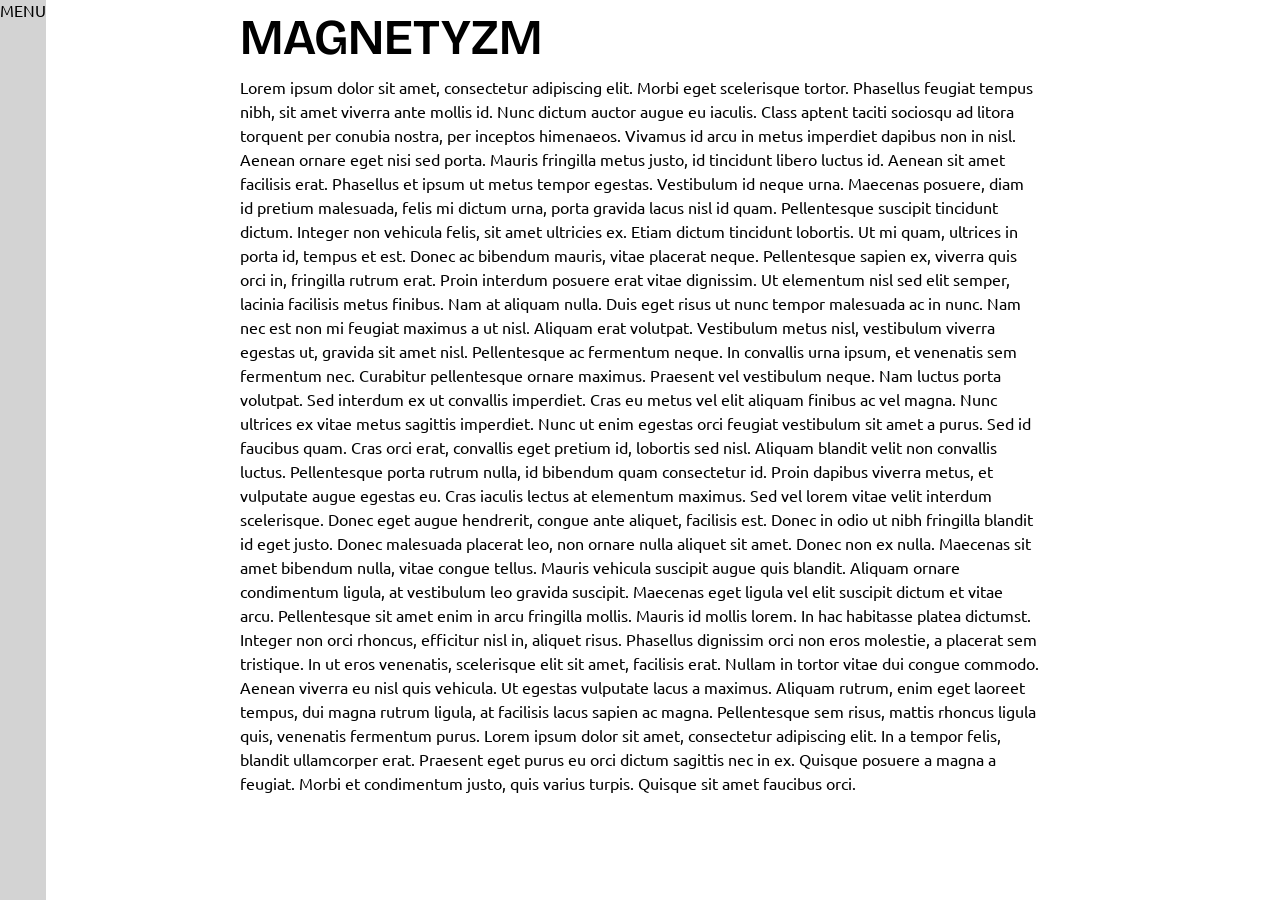
<file: index.html>
<!DOCTYPE html>
<html lang="en">
<head>
	<meta charset="UTF-8">
	<meta name="viewport" content="width=device-width, initial-scale=1">
	<link rel="stylesheet" href="interfejs.css">
	<script src="interfejs.js" defer></script>

	<!-- Google Fonts -->
	<link rel="preconnect" href="https://fonts.googleapis.com">
	<link rel="preconnect" href="https://fonts.gstatic.com" crossorigin>
	<!-- "Bricolage Grotesque" font-family -->
	<link href="https://fonts.googleapis.com/css2?family=Bricolage+Grotesque:opsz,wght@12..96,200..800&display=swap" rel="stylesheet">
	<!-- "Ubuntu" font-family -->
	<link href="https://fonts.googleapis.com/css2?family=Ubuntu:ital,wght@0,300;0,400;0,500;0,700;1,300;1,400;1,500;1,700&display=swap" rel="stylesheet">

</head>
<body>
<div class="content-wrapper">
	<header class="heading">
		Magnetyzm
	</header>
	<p>
		Lorem ipsum dolor sit amet, consectetur adipiscing elit. Morbi eget scelerisque tortor. Phasellus feugiat tempus nibh, sit amet viverra ante mollis id. Nunc dictum auctor augue eu iaculis. Class aptent taciti sociosqu ad litora torquent per conubia nostra, per inceptos himenaeos. Vivamus id arcu in metus imperdiet dapibus non in nisl. Aenean ornare eget nisi sed porta. Mauris fringilla metus justo, id tincidunt libero luctus id. Aenean sit amet facilisis erat. Phasellus et ipsum ut metus tempor egestas. Vestibulum id neque urna. Maecenas posuere, diam id pretium malesuada, felis mi dictum urna, porta gravida lacus nisl id quam. Pellentesque suscipit tincidunt dictum. Integer non vehicula felis, sit amet ultricies ex. Etiam dictum tincidunt lobortis. Ut mi quam, ultrices in porta id, tempus et est.

		Donec ac bibendum mauris, vitae placerat neque. Pellentesque sapien ex, viverra quis orci in, fringilla rutrum erat. Proin interdum posuere erat vitae dignissim. Ut elementum nisl sed elit semper, lacinia facilisis metus finibus. Nam at aliquam nulla. Duis eget risus ut nunc tempor malesuada ac in nunc. Nam nec est non mi feugiat maximus a ut nisl. Aliquam erat volutpat. Vestibulum metus nisl, vestibulum viverra egestas ut, gravida sit amet nisl. Pellentesque ac fermentum neque. In convallis urna ipsum, et venenatis sem fermentum nec. Curabitur pellentesque ornare maximus. Praesent vel vestibulum neque. Nam luctus porta volutpat. Sed interdum ex ut convallis imperdiet. Cras eu metus vel elit aliquam finibus ac vel magna.

		Nunc ultrices ex vitae metus sagittis imperdiet. Nunc ut enim egestas orci feugiat vestibulum sit amet a purus. Sed id faucibus quam. Cras orci erat, convallis eget pretium id, lobortis sed nisl. Aliquam blandit velit non convallis luctus. Pellentesque porta rutrum nulla, id bibendum quam consectetur id. Proin dapibus viverra metus, et vulputate augue egestas eu. Cras iaculis lectus at elementum maximus. Sed vel lorem vitae velit interdum scelerisque. Donec eget augue hendrerit, congue ante aliquet, facilisis est.

		Donec in odio ut nibh fringilla blandit id eget justo. Donec malesuada placerat leo, non ornare nulla aliquet sit amet. Donec non ex nulla. Maecenas sit amet bibendum nulla, vitae congue tellus. Mauris vehicula suscipit augue quis blandit. Aliquam ornare condimentum ligula, at vestibulum leo gravida suscipit. Maecenas eget ligula vel elit suscipit dictum et vitae arcu. Pellentesque sit amet enim in arcu fringilla mollis. Mauris id mollis lorem.

		In hac habitasse platea dictumst. Integer non orci rhoncus, efficitur nisl in, aliquet risus. Phasellus dignissim orci non eros molestie, a placerat sem tristique. In ut eros venenatis, scelerisque elit sit amet, facilisis erat. Nullam in tortor vitae dui congue commodo. Aenean viverra eu nisl quis vehicula. Ut egestas vulputate lacus a maximus. Aliquam rutrum, enim eget laoreet tempus, dui magna rutrum ligula, at facilisis lacus sapien ac magna. Pellentesque sem risus, mattis rhoncus ligula quis, venenatis fermentum purus. Lorem ipsum dolor sit amet, consectetur adipiscing elit. In a tempor felis, blandit ullamcorper erat. Praesent eget purus eu orci dictum sagittis nec in ex. Quisque posuere a magna a feugiat. Morbi et condimentum justo, quis varius turpis. Quisque sit amet faucibus orci.
	</p>
</div>
<div class="sidebar-wrapper">
	<span>MENU</span>
</div>
</body>
</html>
</file>
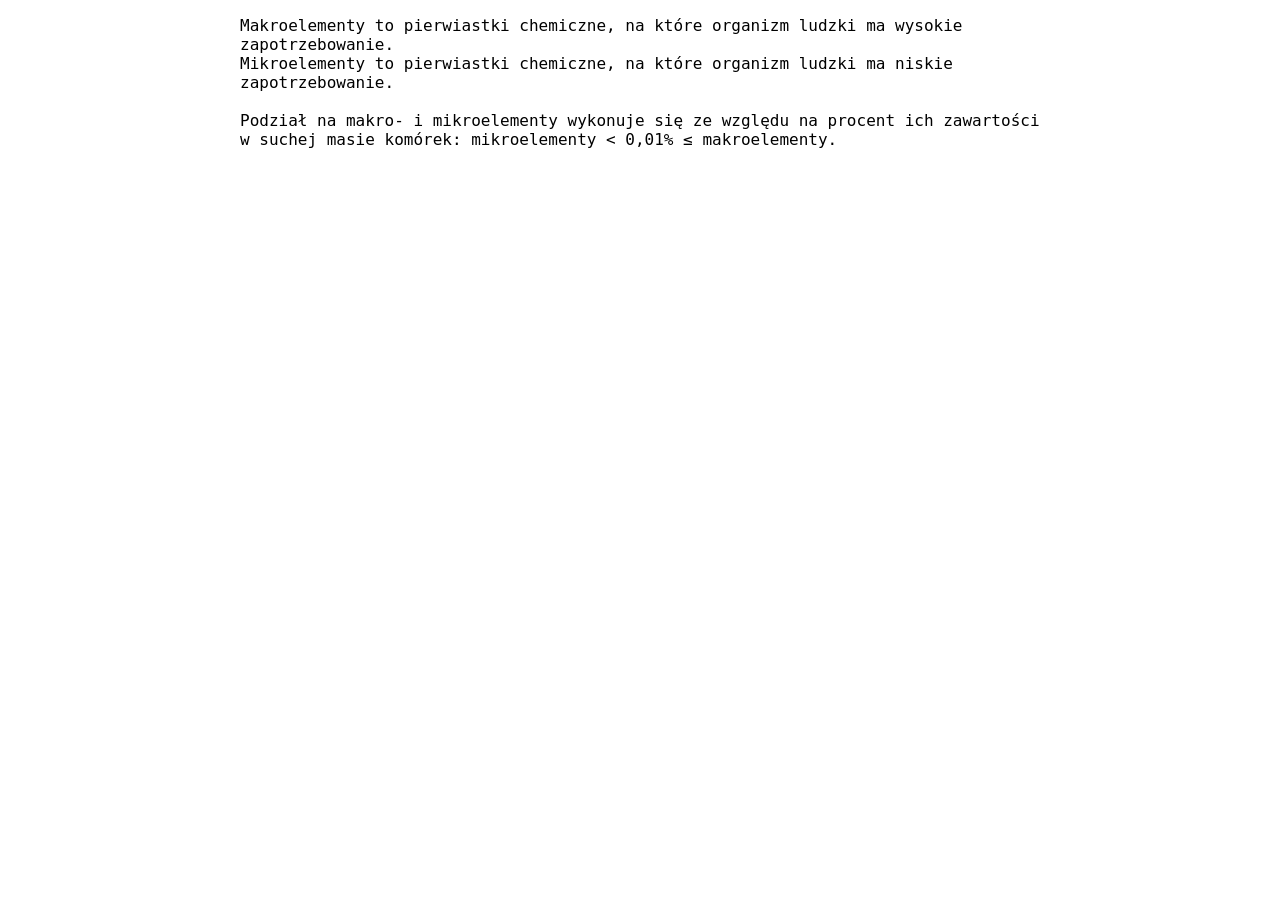
<file: paragraph-testing.html>
<!DOCTYPE html>
<html lang="pl">
<head>
    <meta charset="UTF-8">
    <title>XYZ</title>

    <style>
        p {
            font-size: 16px;
            font-family: "Sans Serif Collection", monospace;
        }
        .text {width: 800px; margin: 0 auto;}
    </style>
</head>
<body>
<div class="text">
    <p>
        Makroelementy to pierwiastki chemiczne, na które organizm ludzki ma wysokie zapotrzebowanie. <br>
        Mikroelementy to pierwiastki chemiczne, na które organizm ludzki ma niskie zapotrzebowanie. <br>
        <br>
        Podział na makro- i mikroelementy wykonuje się ze względu na procent ich zawartości w suchej masie komórek: mikroelementy &lt; 0,01% &le; makroelementy.
</div>
</body>
</html>
</file>
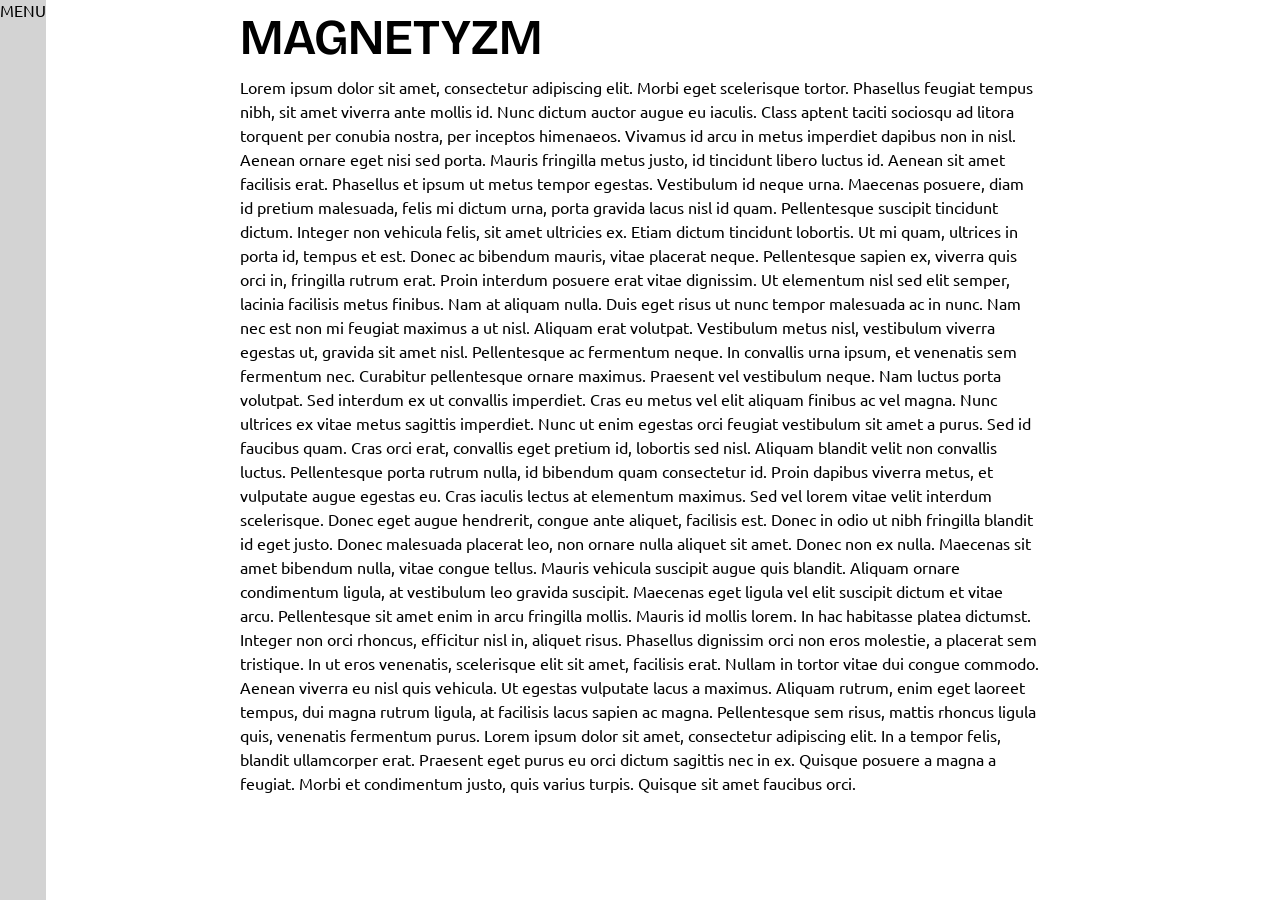
<file: PROJECT0.html>
<!DOCTYPE html>
<html lang="en">
<head>
	<meta charset="UTF-8">
	<meta name="viewport" content="width=device-width, initial-scale=1">
	<link rel="stylesheet" href="interfejs.css">
	<script src="interfejs.js" defer></script>

	<!-- Google Fonts -->
	<link rel="preconnect" href="https://fonts.googleapis.com">
	<link rel="preconnect" href="https://fonts.gstatic.com" crossorigin>
	<!-- "Bricolage Grotesque" font-family -->
	<link href="https://fonts.googleapis.com/css2?family=Bricolage+Grotesque:opsz,wght@12..96,200..800&display=swap" rel="stylesheet">
	<!-- "Ubuntu" font-family -->
	<link href="https://fonts.googleapis.com/css2?family=Ubuntu:ital,wght@0,300;0,400;0,500;0,700;1,300;1,400;1,500;1,700&display=swap" rel="stylesheet">

</head>
<body>
<div class="content-wrapper">
	<header class="heading">
		Magnetyzm
	</header>
	<p>
		Lorem ipsum dolor sit amet, consectetur adipiscing elit. Morbi eget scelerisque tortor. Phasellus feugiat tempus nibh, sit amet viverra ante mollis id. Nunc dictum auctor augue eu iaculis. Class aptent taciti sociosqu ad litora torquent per conubia nostra, per inceptos himenaeos. Vivamus id arcu in metus imperdiet dapibus non in nisl. Aenean ornare eget nisi sed porta. Mauris fringilla metus justo, id tincidunt libero luctus id. Aenean sit amet facilisis erat. Phasellus et ipsum ut metus tempor egestas. Vestibulum id neque urna. Maecenas posuere, diam id pretium malesuada, felis mi dictum urna, porta gravida lacus nisl id quam. Pellentesque suscipit tincidunt dictum. Integer non vehicula felis, sit amet ultricies ex. Etiam dictum tincidunt lobortis. Ut mi quam, ultrices in porta id, tempus et est.

		Donec ac bibendum mauris, vitae placerat neque. Pellentesque sapien ex, viverra quis orci in, fringilla rutrum erat. Proin interdum posuere erat vitae dignissim. Ut elementum nisl sed elit semper, lacinia facilisis metus finibus. Nam at aliquam nulla. Duis eget risus ut nunc tempor malesuada ac in nunc. Nam nec est non mi feugiat maximus a ut nisl. Aliquam erat volutpat. Vestibulum metus nisl, vestibulum viverra egestas ut, gravida sit amet nisl. Pellentesque ac fermentum neque. In convallis urna ipsum, et venenatis sem fermentum nec. Curabitur pellentesque ornare maximus. Praesent vel vestibulum neque. Nam luctus porta volutpat. Sed interdum ex ut convallis imperdiet. Cras eu metus vel elit aliquam finibus ac vel magna.

		Nunc ultrices ex vitae metus sagittis imperdiet. Nunc ut enim egestas orci feugiat vestibulum sit amet a purus. Sed id faucibus quam. Cras orci erat, convallis eget pretium id, lobortis sed nisl. Aliquam blandit velit non convallis luctus. Pellentesque porta rutrum nulla, id bibendum quam consectetur id. Proin dapibus viverra metus, et vulputate augue egestas eu. Cras iaculis lectus at elementum maximus. Sed vel lorem vitae velit interdum scelerisque. Donec eget augue hendrerit, congue ante aliquet, facilisis est.

		Donec in odio ut nibh fringilla blandit id eget justo. Donec malesuada placerat leo, non ornare nulla aliquet sit amet. Donec non ex nulla. Maecenas sit amet bibendum nulla, vitae congue tellus. Mauris vehicula suscipit augue quis blandit. Aliquam ornare condimentum ligula, at vestibulum leo gravida suscipit. Maecenas eget ligula vel elit suscipit dictum et vitae arcu. Pellentesque sit amet enim in arcu fringilla mollis. Mauris id mollis lorem.

		In hac habitasse platea dictumst. Integer non orci rhoncus, efficitur nisl in, aliquet risus. Phasellus dignissim orci non eros molestie, a placerat sem tristique. In ut eros venenatis, scelerisque elit sit amet, facilisis erat. Nullam in tortor vitae dui congue commodo. Aenean viverra eu nisl quis vehicula. Ut egestas vulputate lacus a maximus. Aliquam rutrum, enim eget laoreet tempus, dui magna rutrum ligula, at facilisis lacus sapien ac magna. Pellentesque sem risus, mattis rhoncus ligula quis, venenatis fermentum purus. Lorem ipsum dolor sit amet, consectetur adipiscing elit. In a tempor felis, blandit ullamcorper erat. Praesent eget purus eu orci dictum sagittis nec in ex. Quisque posuere a magna a feugiat. Morbi et condimentum justo, quis varius turpis. Quisque sit amet faucibus orci.
	</p>
</div>
<div class="sidebar-wrapper">
	<span>MENU</span>
</div>
</body>
</html>
</file>
<file: interfejs.css>
body {margin: 0;}
p {margin: 0 10px;}

.content-wrapper {
    width: 820px;
    margin: 0 auto;

    font-family: "Ubuntu", sans-serif;
    font-size: 16px;

    line-height: 1.5;
}

.sidebar-wrapper {
    position: fixed;
    top: 0;
    left: 0;
    height: 100%;

    font-family: "Ubuntu", sans-serif;
    font-size: 16px;

    background-color: lightgrey;
}

.heading {
    font-family: "Bricolage Grotesque", sans-serif;
    text-transform: uppercase;
    font-size: 50px;

    font-weight: 600;

    padding: 0 10px;

}
</file>
